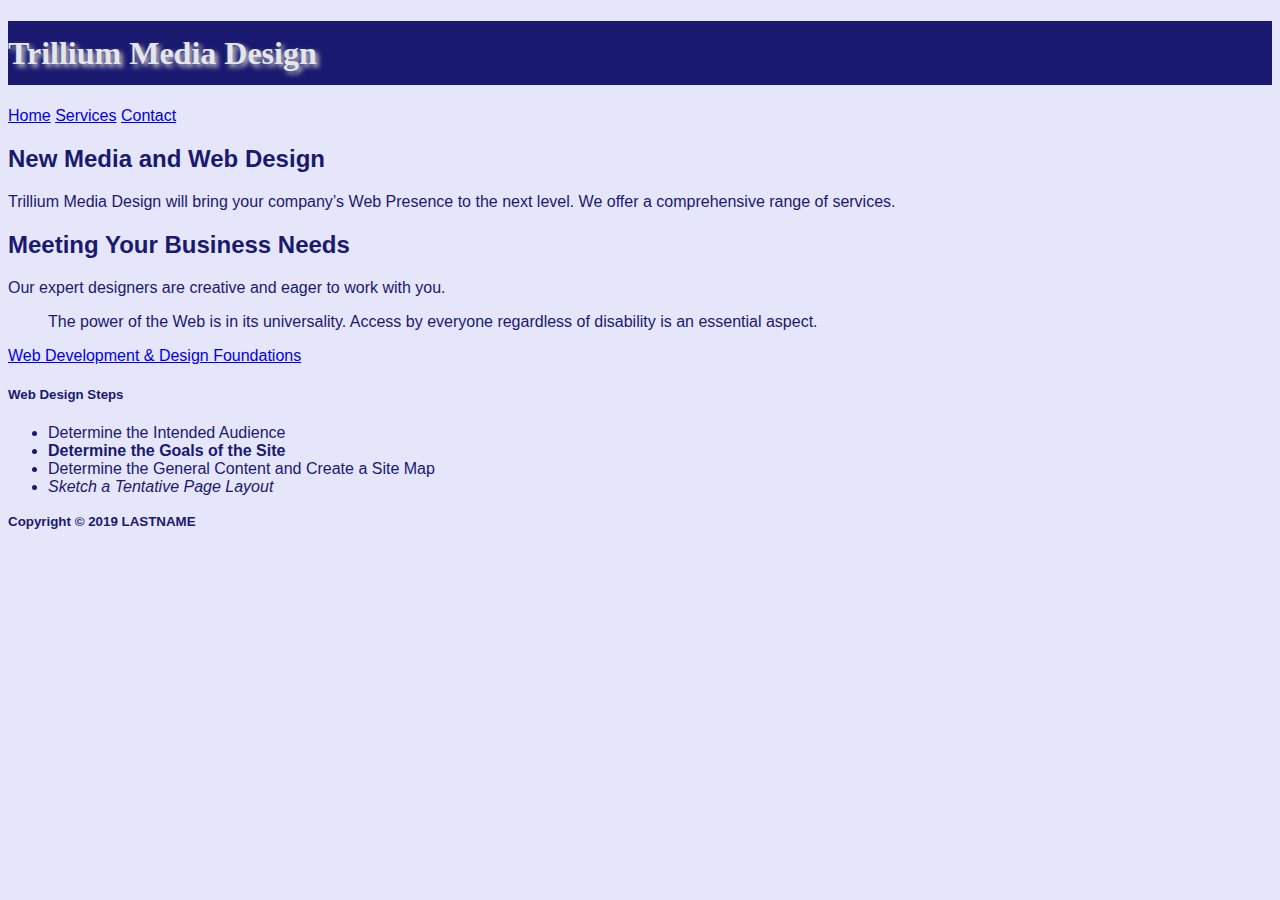
<file: index.html>
<!DOCTYPE html> 
<html lang="en"> 
	<head> 
		<title>Brightwell Chapter 3 InClass Notes</title> 
		<meta charset="utf-8"> 
        <style>
            body { background-color: #E6E6Fa;
                color: #191970;
                font-family: Arial, Verdana, sans-serif;
            }
            h1 { background-color: #191970;
                color: #E6E6EA;
                font-family: Georgia, "Times New Roman", serif;
                line-height: 200%;
                text-shadow: 3px 3px 5px #CCCCCC;
            }
            
        </style>
	</head> 
    <body> 
        <!-- Structural Elements - header, nav, main, footer -->
        <header>
            <h1>Trillium Media Design</h1>
        </header>
        <nav>
            <!-- Anchor tags - specifies hyperlink reference to a file. Relative Links - link to pages on own site. -->
            <a href="index.html">Home</a>
            <a href="services.html">Services</a>
            <a href="contact.html">Contact</a>
        </nav>
        <main>
            <h2>New Media and Web Design</h2>
            <p>Trillium Media Design will bring your company&rsquo;s Web Presence to the next level. We offer a comprehensive range of services.</p>
            
            <h2>Meeting Your Business Needs</h2>
            <p>Our expert designers are creative and eager to work with you.</p>
            
            <!--Indents a block of text for special emphasis -->
            <blockquote>The power of the Web is in its universality. Access by everyone regardless of disability is an essential aspect.</blockquote>
            
            <!--Absolute Link - link to a different website. -->
            <a href="http://webdevfoundations.net">Web Development &amp; Design Foundations</a>
            
            <h5>Web Design Steps</h5>
            <ul>
                <li>Determine the Intended Audience</li>
                <li><strong>Determine the Goals of the Site</strong></li>
                <li>Determine the General Content and Create a Site Map</li>
                <li><em>Sketch a Tentative Page Layout</em></li>
            </ul>
            
        </main>
        <footer>
            <small><strong>Copyright &copy; 2019 LASTNAME</strong></small>
        </footer>

    </body> 
</html>
</file>
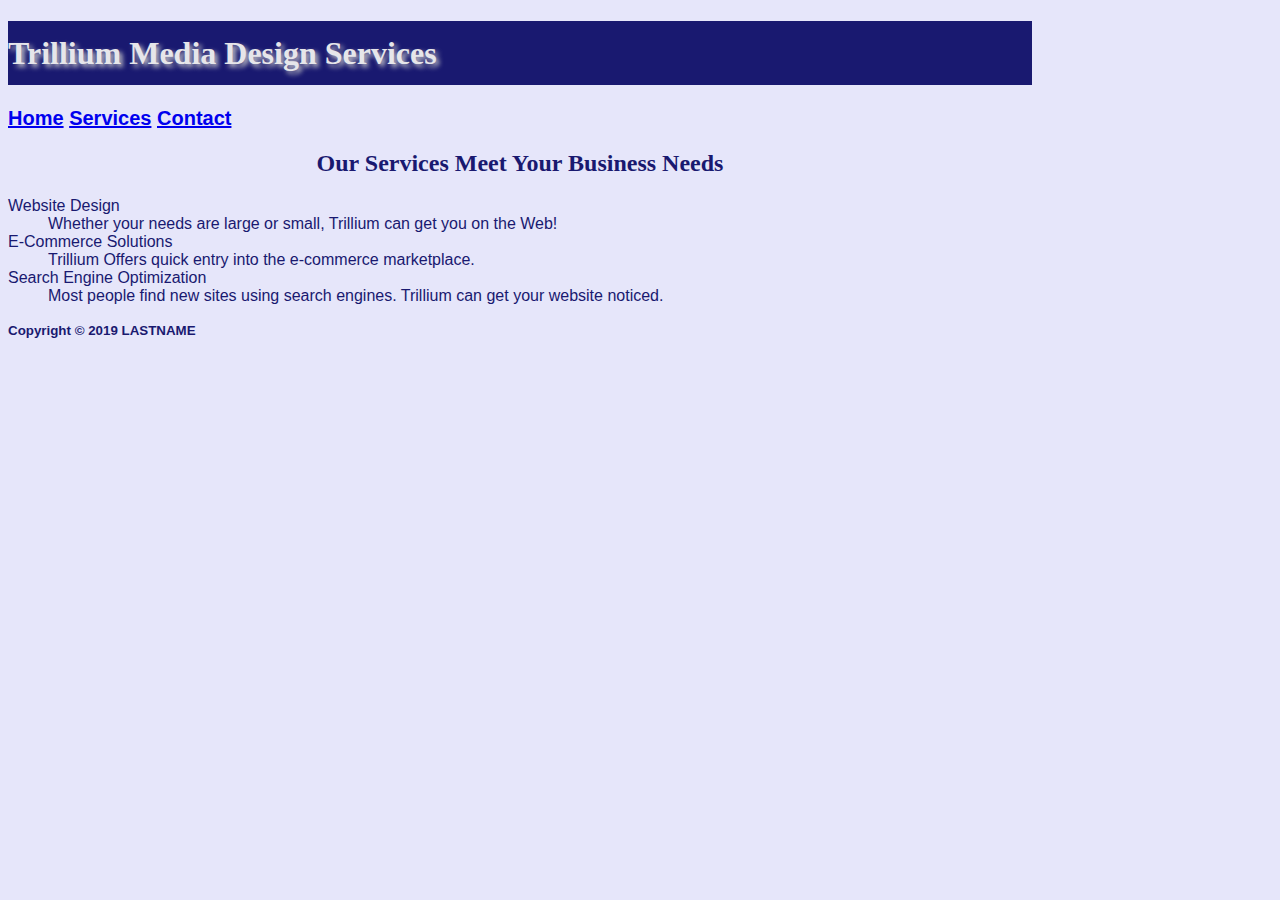
<file: services.html>
<!DOCTYPE html> 
<html lang="en"> 
	<head> 
		<title>LASTNAME Chapter 3 InClass Notes</title> 
		<meta charset="utf-8">
                <link href= "style.css" rel="stylesheet">
	</head> 
    <body id="wrapper"> 
        <!-- Structural Elements - header, nav, main, footer -->
        <header>
            <h1>Trillium Media Design Services</h1>
        </header>
        <nav>
            <!-- Anchor tags - specifies hyperlink reference to a file. Relative Links - link to pages on own site. -->
            <a href="index.html">Home</a>
            <a href="services.html">Services</a>
            <a href="contact.html">Contact</a>
        </nav>
        <main>
            <h2>Our Services Meet Your Business Needs</h2>
            <!-- Description List -->
            <dl>
                <dt>Website Design</dt>
                <dd>Whether your needs are large or small, Trillium can get you on the Web!</dd>
                
                <dt>E-Commerce Solutions</dt>
                <dd>Trillium Offers quick entry into the e-commerce marketplace.</dd>
                
                <dt>Search Engine Optimization</dt>
                <dd>Most people find new sites using search engines. Trillium can get your website noticed.</dd>
            
            </dl>
        </main>
        <footer>
            <small><strong>Copyright &copy; 2019 LASTNAME</strong></small>
        </footer>

    </body> 
</html>
</file>
<file: style.css>
body { background-color: #E6E6Fa;
     color: #191970;
    font-family: Arial, Verdana, sans-serif;
        }
h1 { background-color: #191970;
        color: #E6E6EA;
        font-family: Georgia, "Times New Roman", serif;
        line-height: 200%;
        text-shadow: 3px 3px 5px #CCCCCC;
     }  
h2 {background-color: #AEAED4
    color: #191970;
  font-family: Georgia, "Times New Roman", serif;
    text-align: center;
}
p {font-size: .90em;}
    test-indent: 3em;
}
ul {font-weight: bold;
}
nav { font-weight: bold;
    font-size: 1.25em
}
fonter {color: #333333;
font-size: .75em;
font-style: italic;
}
#wrapper {margin-left: auto
    margin-right: auto;
    width: 80%;

}
.feature{ color:#C70000;
    
}
</file>
